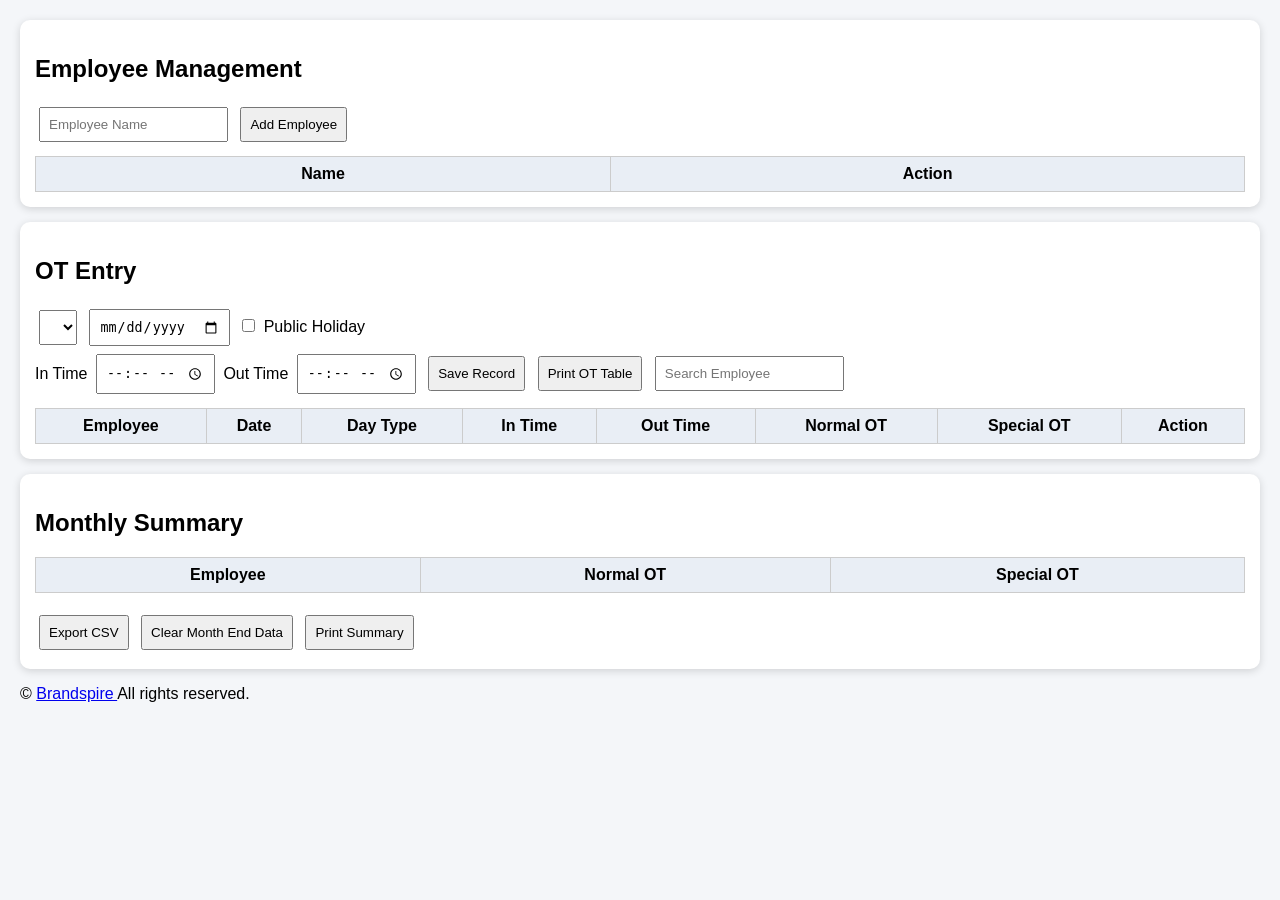
<file: OT_Management_System_V5.2.html>
<!DOCTYPE html>
<html>
<head>
<meta charset="utf-8">
<title>OT Mgt System by Brandspire</title>
<link rel="icon" type="image/png" href="https://brandspire-lk.vercel.app/images/bs-logo.png">
<style>

body{
font-family:Arial,sans-serif;
background:#f4f6f9;
margin:20px;
}
function launchFullscreen() {
  const element = document.documentElement;
  if (element.requestFullscreen) {
    element.requestFullscreen();
  } else if (element.webkitRequestFullscreen) { /* Safari & Older Chrome */
    element.webkitRequestFullscreen();
  }
}
.card{
background:#fff;
padding:15px;
margin-bottom:15px;
border-radius:10px;
box-shadow:0 2px 8px rgba(0,0,0,.15);
}

input,select,button{
padding:8px;
margin:4px;
}

table{
width:100%;
border-collapse:collapse;
margin-top:10px;
}

th,td{
border:1px solid #ccc;
padding:8px;
text-align:center;
}

th{
background:#e9eef5;
}

button{
cursor:pointer;
}

.summary{
font-weight:bold;
font-size:16px;
margin-top:10px;
}

.noPrint{
display:block;
}

</style>

</head>
<body>

<div class="card">

<h2>Employee Management</h2>

<input
type="text"
id="empName"
placeholder="Employee Name">

<button onclick="addEmployee()">
Add Employee
</button>

<table>

<thead>
<tr>
<th>Name</th>
<th>Action</th>
</tr>
</thead>

<tbody id="employeeTable"></tbody>

</table>

</div>

<div class="card" id="otPrintArea">

<h2>OT Entry</h2>

<select id="employee"></select>

<input type="date" id="date">

<label>
<input type="checkbox" id="holiday">
Public Holiday
</label>

<br>

<label>In Time</label>
<input type="time" id="start">

<label>Out Time</label>
<input type="time" id="end">

<button onclick="addRecord()">
Save Record
</button>

<button onclick="printOTTable()">
Print OT Table
</button>

<input
type="text"
id="search"
placeholder="Search Employee"
onkeyup="renderRecords()">

<table>

<thead>

<tr>
<th>Employee</th>
<th>Date</th>
<th>Day Type</th>
<th>In Time</th>
<th>Out Time</th>
<th>Normal OT</th>
<th>Special OT</th>
<th>Action</th>
</tr>

</thead>

<tbody id="records"></tbody>

</table>

</div>

<div class="card" id="printArea">

<h2>Monthly Summary</h2>

<table>

<thead>
<tr>
<th>Employee</th>
<th>Normal OT</th>
<th>Special OT</th>
</tr>
</thead>

<tbody id="summary"></tbody>

</table>

<br>

<div class="noPrint">

<button onclick="exportCSV()">
Export CSV
</button>

<button onclick="clearAllRecords()">
Clear Month End Data
</button>

<button onclick="printSummary()">
Print Summary
</button>

</div>

</div>

<script>

let employees =
JSON.parse(
localStorage.getItem("employees")
||"[]"
);

let recordsData =
JSON.parse(
localStorage.getItem("recordsData")
||"[]"
);

function saveData(){

localStorage.setItem(
"employees",
JSON.stringify(employees)
);

localStorage.setItem(
"recordsData",
JSON.stringify(recordsData)
);

}

function addEmployee(){

let name =
document.getElementById("empName")
.value.trim();

if(name===""){
alert("Enter Employee Name");
return;
}

if(employees.includes(name)){
alert("Employee already exists");
return;
}

employees.push(name);

document.getElementById("empName").value="";

saveData();
renderEmployees();

}

function editEmployee(index){

let newName =
prompt(
"Edit Employee Name",
employees[index]
);

if(!newName) return;

let oldName = employees[index];

employees[index] = newName;

recordsData.forEach(r=>{

if(r.employee===oldName){
r.employee=newName;
}

});

saveData();

renderEmployees();
renderRecords();
renderSummary();

}

function deleteEmployee(index){

if(!confirm("Delete Employee?"))
return;

employees.splice(index,1);

saveData();

renderEmployees();

}

function renderEmployees(){

let html="";

employee.innerHTML="";

employees.forEach(emp=>{

let op =
document.createElement("option");

op.text=emp;

employee.add(op);

});

employees.forEach((emp,index)=>{

html += `
<tr>

<td>${emp}</td>

<td>

<button
onclick="editEmployee(${index})">
Edit
</button>

<button
onclick="deleteEmployee(${index})">
Delete
</button>

</td>

</tr>
`;

});

employeeTable.innerHTML=html;

}

function parseTime(time){

let p=time.split(":");

return parseInt(p[0]) +
(parseInt(p[1])/60);

}

function addRecord(){

let emp =
document.getElementById("employee")
.value;

let date =
document.getElementById("date")
.value;

let startText =
document.getElementById("start")
.value;

let endText =
document.getElementById("end")
.value;

if(
!emp ||
!date ||
!startText ||
!endText
){
alert("Fill all fields");
return;
}

let start =
parseTime(startText);

let end =
parseTime(endText);

let adjustedStart =
Math.max(start,8);

let normalOT = 0;
let specialOT = 0;

let dayType = "Weekday";

if(
document.getElementById("holiday")
.checked
){

dayType = "Public Holiday";

specialOT =
Math.max(
0,
end-adjustedStart
);

}
else{

let day =
new Date(date).getDay();

if(day===0){

dayType="Sunday";

specialOT =
Math.max(
0,
end-adjustedStart
);

}
else if(day===6){

dayType="Saturday";

normalOT =
Math.max(
0,
Math.min(end,17)
-
adjustedStart
);

if(end>17){

specialOT =
end-17;

}

}
else{

dayType="Weekday";

let otStart =
adjustedStart + 9;

if(end>otStart){

specialOT =
end-otStart;

}

}

}

recordsData.push({

employee:emp,
date:date,
dayType:dayType,

inTime:startText,
outTime:endText,

normalOT:
Number(
normalOT.toFixed(2)
),

specialOT:
Number(
specialOT.toFixed(2)
)

});

saveData();

renderRecords();
renderSummary();

}

function renderRecords(){

let keyword =
document.getElementById("search")
.value.toLowerCase();

let html="";

recordsData.forEach((r,index)=>{

if(
r.employee
.toLowerCase()
.includes(keyword)
){

html += `
<tr>

<td>${r.employee}</td>
<td>${r.date}</td>
<td>${r.dayType}</td>

<td>${r.inTime}</td>
<td>${r.outTime}</td>

<td>${r.normalOT.toFixed(2)}</td>
<td>${r.specialOT.toFixed(2)}</td>

<td>

<button
onclick="deleteRecord(${index})">
Delete
</button>

</td>

</tr>
`;

}

});

records.innerHTML=html;

}

function deleteRecord(index){

if(!confirm("Delete Record?"))
return;

recordsData.splice(index,1);

saveData();

renderRecords();
renderSummary();

}

function renderSummary(){

let sum={};

recordsData.forEach(r=>{

if(!sum[r.employee]){

sum[r.employee]={
normal:0,
special:0
};

}

sum[r.employee].normal +=
r.normalOT;

sum[r.employee].special +=
r.specialOT;

});

let html="";

for(let emp in sum){

html += `
<tr>

<td>${emp}</td>

<td>
${sum[emp].normal.toFixed(2)}
</td>

<td>
${sum[emp].special.toFixed(2)}
</td>

</tr>
`;

}

summary.innerHTML=html;

}

function exportCSV(){

let csv =
"Employee,Date,Day Type,In Time,Out Time,Normal OT,Special OT\n";

recordsData.forEach(r=>{

csv +=
`${r.employee},
${r.date},
${r.dayType},
${r.inTime},
${r.outTime},
${r.normalOT},
${r.specialOT}\n`;

});

let blob =
new Blob(
[csv],
{type:"text/csv"}
);

let a =
document.createElement("a");

a.href =
URL.createObjectURL(blob);

a.download =
"OT_Report_V5_1.csv";

a.click();

}

function clearAllRecords(){

if(
!confirm(
"Are you sure you want to clear all OT records for the month?"
)
){
return;
}

recordsData = [];

saveData();

renderRecords();
renderSummary();

alert(
"All OT records cleared successfully."
);

}

function printOTTable(){

let printWindow =
window.open(
"",
"_blank"
);

printWindow.document.write(`
<html>

<head>

<title>
OT Entry Report
</title>

<style>

body{
font-family:Arial;
padding:20px;
}

h2{
text-align:center;
}

table{
width:100%;
border-collapse:collapse;
}

th,td{
border:1px solid black;
padding:8px;
text-align:center;
}

</style>

</head>

<body>

<h2>
OT Entry Report
</h2>

${document.querySelector(
"#otPrintArea table"
).outerHTML}

</body>

</html>
`);

printWindow.document.close();

printWindow.focus();

setTimeout(function(){

printWindow.print();

},500);

}

function printSummary(){

let printWindow =
window.open(
"",
"_blank"
);

printWindow.document.write(`
<html>

<head>

<title>
Monthly Summary Report
</title>

<style>

body{
font-family:Arial;
padding:20px;
}

h2{
text-align:center;
}

table{
width:100%;
border-collapse:collapse;
}

th,td{
border:1px solid black;
padding:8px;
text-align:center;
}

</style>

</head>

<body>

<h2>
Monthly Summary Report
</h2>

${document.querySelector(
"#printArea table"
).outerHTML}

</body>

</html>
`);

printWindow.document.close();

printWindow.focus();

setTimeout(function(){

printWindow.print();

},500);

}

renderEmployees();
renderRecords();
renderSummary();

</script>
 <footer>
        <p>&copy; <a href="https://brandspire-lk.vercel.app"target="_blank" rel="noopener noreferrer">Brandspire </a> All rights reserved.</p>
        </p>
    </footer>
</body>
</html>
</file>
